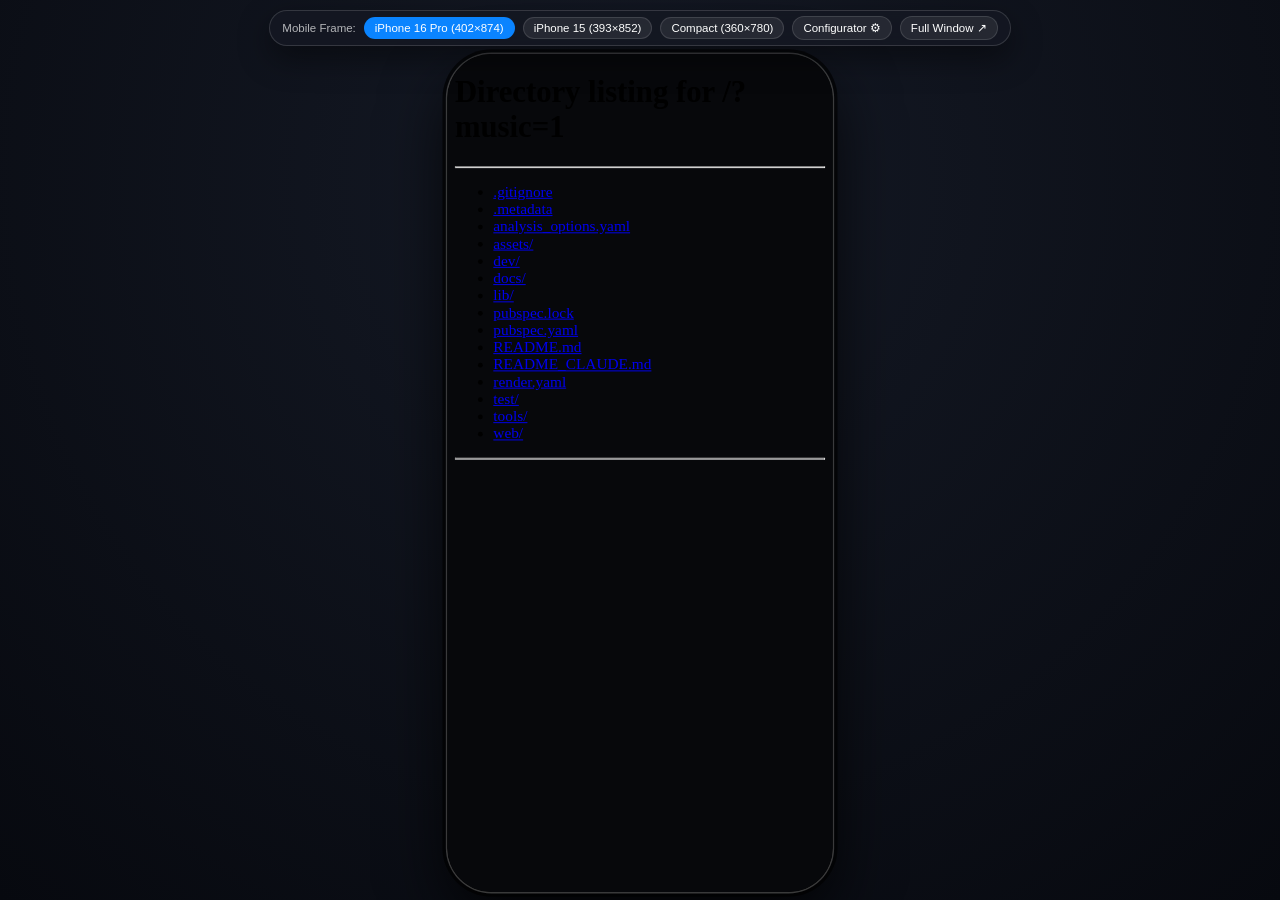
<file: web/mobile.html>
<!doctype html>
<html lang="en">
<head>
  <meta charset="utf-8">
  <title>Collider — Fixed Mobile Viewport</title>
  <meta name="viewport" content="width=device-width, initial-scale=1, maximum-scale=1, user-scalable=no">
  <style>
    :root {
      --bg: #0A0D14;
      --frame-bg: #000000;
      --accent: #0A84FF;
    }
    * { box-sizing: border-box; margin: 0; padding: 0; }
    html, body {
      width: 100%;
      height: 100%;
      background: radial-gradient(circle at 50% 20%, #151A26 0%, #07090F 100%);
      color: #FFFFFF;
      font-family: -apple-system, BlinkMacSystemFont, "Segoe UI", Roboto, sans-serif;
      overflow: hidden;
      display: flex;
      flex-direction: column;
      align-items: center;
      justify-content: center;
    }
    .toolbar {
      position: fixed;
      top: 10px;
      display: flex;
      align-items: center;
      gap: 8px;
      background: rgba(20, 24, 34, 0.86);
      backdrop-filter: blur(20px);
      -webkit-backdrop-filter: blur(20px);
      padding: 5px 12px;
      border-radius: 999px;
      border: 1px solid rgba(255, 255, 255, 0.14);
      box-shadow: 0 12px 32px rgba(0, 0, 0, 0.45);
      z-index: 100;
    }
    .toolbar span {
      font-size: 11.5px;
      color: rgba(255, 255, 255, 0.68);
      font-weight: 500;
    }
    .toolbar button {
      background: rgba(255, 255, 255, 0.08);
      border: 1px solid rgba(255, 255, 255, 0.12);
      color: #FFFFFF;
      font-size: 11.5px;
      font-weight: 500;
      padding: 4px 10px;
      border-radius: 999px;
      cursor: pointer;
      transition: background 0.15s;
    }
    .toolbar button:hover { background: rgba(255, 255, 255, 0.18); }
    .toolbar button.active {
      background: var(--accent);
      border-color: transparent;
      color: #FFFFFF;
    }
    .stage {
      width: 100%;
      height: 100%;
      padding-top: 46px;
      display: flex;
      align-items: center;
      justify-content: center;
      overflow: hidden;
    }
    .device-shell {
      position: relative;
      width: 402px;
      height: 874px;
      background: var(--frame-bg);
      border-radius: 46px;
      box-shadow:
        0 0 0 1.5px rgba(255, 255, 255, 0.22),
        0 0 0 5px rgba(0, 0, 0, 0.65),
        0 28px 68px rgba(0, 0, 0, 0.8);
      overflow: hidden;
      transform-origin: center center;
      flex-shrink: 0;
    }
    iframe {
      width: 100%;
      height: 100%;
      border: none;
      border-radius: 46px;
      background: #07080B;
      display: block;
    }
  </style>
</head>
<body>
  <div class="toolbar">
    <span>Mobile Frame:</span>
    <button class="active" onclick="setSize(402, 874, this)">iPhone 16 Pro (402×874)</button>
    <button onclick="setSize(393, 852, this)">iPhone 15 (393×852)</button>
    <button onclick="setSize(360, 780, this)">Compact (360×780)</button>
    <button onclick="window.open('/configurator.html', '_blank')">Configurator ⚙</button>
    <button onclick="window.open('/', '_blank')">Full Window ↗</button>
  </div>

  <div class="stage">
    <div class="device-shell" id="shell">
      <iframe id="frame" src="/?music=1"></iframe>
    </div>
  </div>

  <script>
    let curW = 402, curH = 874;
    function fitShell() {
      const shell = document.getElementById('shell');
      const availW = window.innerWidth - 28;
      const availH = window.innerHeight - 62;
      const scale = Math.min(1, availW / curW, availH / curH);
      shell.style.width = curW + 'px';
      shell.style.height = curH + 'px';
      shell.style.transform = `scale(${scale.toFixed(4)})`;
    }
    function setSize(w, h, btn) {
      curW = w;
      curH = h;
      document.querySelectorAll('.toolbar button').forEach(b => b.classList.remove('active'));
      if (btn) btn.classList.add('active');
      fitShell();
    }
    window.addEventListener('resize', fitShell);
    fitShell();
  </script>
</body>
</html>
</file>
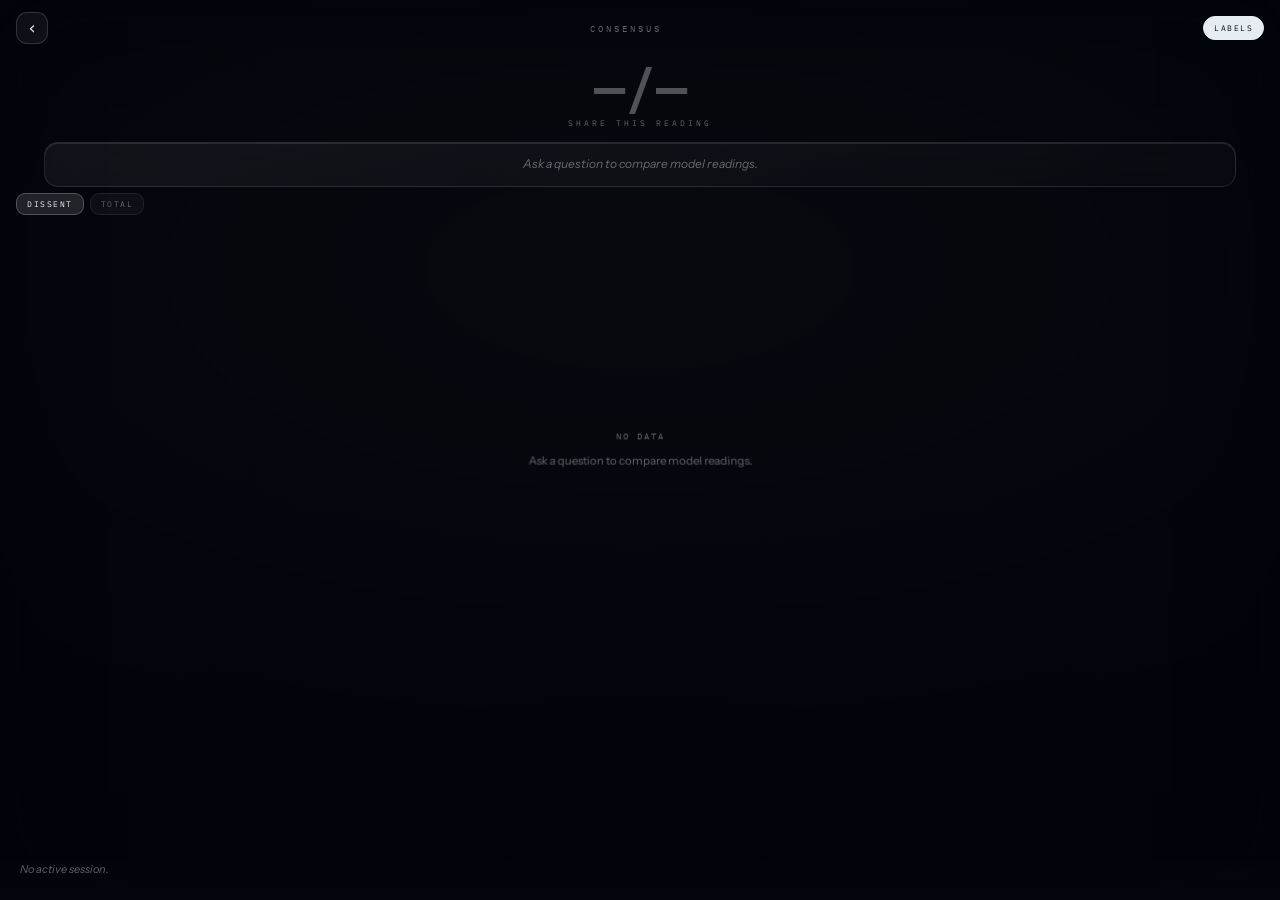
<file: assets/html/consensus.html>
<!DOCTYPE html>
<html lang="en">
<head>
<meta charset="utf-8">
<meta name="viewport" content="width=device-width,initial-scale=1,viewport-fit=cover">
<title>Consensus</title>
<link rel="preconnect" href="https://fonts.googleapis.com">
<link rel="preconnect" href="https://fonts.gstatic.com" crossorigin>
<link href="https://fonts.googleapis.com/css2?family=Instrument+Sans:wght@400;500;600;700&family=IBM+Plex+Mono:wght@400;500;600&display=swap" rel="stylesheet">
<style>
:root{--bg-deep:#07080b;--bg-base:#0b0c10;--bg-elevated:#12141a;--bg-surface:rgba(255,255,255,0.04);--bg-surface-hover:rgba(255,255,255,0.08);--text-primary:#eef1f6;--text-secondary:rgba(238,241,246,0.65);--text-tertiary:rgba(238,241,246,0.4);--text-muted:rgba(238,241,246,0.25);--border-subtle:rgba(255,255,255,0.08);--border-medium:rgba(255,255,255,0.14);--border-strong:rgba(255,255,255,0.22);--radius-md:12px;--radius-lg:16px;--radius-xl:20px;--font-sans:'Instrument Sans',system-ui,-apple-system,sans-serif;--font-mono:'IBM Plex Mono','SF Mono',monospace;--ease-out:cubic-bezier(0.2,0.8,0.2,1);--ease-spring:cubic-bezier(0.34,1.56,0.64,1)}
*{box-sizing:border-box;margin:0;padding:0;-webkit-tap-highlight-color:transparent}
html,body{height:100%;width:100%;overflow:hidden}
body{font-family:var(--font-sans);background:var(--bg-deep);color:var(--text-primary);-webkit-font-smoothing:antialiased;-moz-osx-font-smoothing:grayscale}
::-webkit-scrollbar{width:3px;height:3px}
::-webkit-scrollbar-track{background:transparent}
::-webkit-scrollbar-thumb{background:rgba(255,255,255,0.15);border-radius:2px}
@keyframes fadeUp{from{opacity:0;transform:translateY(14px)}to{opacity:1;transform:translateY(0)}}
.ambient{position:absolute;inset:-20%;pointer-events:none;z-index:0}
/* Collider Flutter: keep each sphere centred on its point. */
.node{transform:none;translate:-50% -50%}
.ambient-3{inset:0;background:radial-gradient(120% 90% at 50% 110%,rgba(0,0,0,0.55) 0%,transparent 55%)}
.screen{position:absolute;inset:0;display:none;flex-direction:column;z-index:1;overflow:hidden}
.screen.active{display:flex}
.screen-enter{animation:fadeUp .4s var(--ease-out) both}
.consensus-header{display:flex;align-items:center;padding:12px 16px;flex-shrink:0;position:relative;z-index:2}
.consensus-back{width:32px;height:32px;border-radius:11px;display:flex;align-items:center;justify-content:center;background:rgba(255,255,255,0.05);border:1px solid rgba(255,255,255,0.14);color:#dfe7f2;cursor:pointer;font-size:18px;line-height:1;transition:all .2s;flex-shrink:0;-webkit-appearance:none;appearance:none;font-family:system-ui}
.consensus-back:hover{background:rgba(255,255,255,0.09);border-color:rgba(255,255,255,0.25)}
.consensus-title{flex:1;text-align:center;font-family:var(--font-mono);font-size:9px;letter-spacing:3px;color:var(--text-tertiary)}
.labels-toggle{height:24px;padding:0 10px;border-radius:12px;display:flex;align-items:center;font-family:var(--font-mono);font-size:8px;letter-spacing:1.5px;cursor:pointer;border:1px solid rgba(255,255,255,0.14);transition:all .2s;user-select:none;-webkit-appearance:none;appearance:none;color:rgba(238,241,246,0.55);background:rgba(255,255,255,0.05)}
.labels-toggle:hover{border-color:rgba(255,255,255,0.25)}
.labels-toggle.on{background:#e6ecf4;color:#0a0c11;border-color:#e6ecf4}
.consensus-score-big{text-align:center;padding:4px 0 2px;flex-shrink:0;position:relative;z-index:2}
.consensus-score-num{font-family:var(--font-mono);font-size:52px;font-weight:600;line-height:1}
.consensus-score-num.has-score{text-shadow:0 0 40px currentColor}
.consensus-score-sub{font-family:var(--font-mono);font-size:8px;letter-spacing:3px;color:var(--text-tertiary);margin-top:6px}
.consensus-summary{margin:12px 44px 0;padding:12px 16px;border-radius:14px;background:linear-gradient(165deg,rgba(255,255,255,0.06),rgba(12,14,19,0.5));border:1px solid rgba(255,255,255,0.11);backdrop-filter:blur(18px);-webkit-backdrop-filter:blur(18px);box-shadow:inset 0 1px 0 rgba(255,255,255,0.1);font-size:12px;line-height:1.55;text-align:center;color:rgba(238,241,246,0.9);flex-shrink:0;position:relative;z-index:2}
.consensus-summary.empty{color:var(--text-tertiary);font-style:italic}
.map-tabs{display:flex;gap:6px;padding:6px 16px 0;flex-shrink:0;position:relative;z-index:2}
.map-tab{padding:5px 10px;border-radius:9px;background:rgba(255,255,255,0.04);border:1px solid rgba(255,255,255,0.08);font-family:var(--font-mono);font-size:8px;letter-spacing:1.5px;color:var(--text-tertiary);cursor:pointer;transition:all .2s;user-select:none;-webkit-appearance:none;appearance:none}
.map-tab:hover{border-color:rgba(255,255,255,0.18)}
.map-tab.on{background:rgba(255,255,255,0.12);color:var(--text-primary);border-color:rgba(255,255,255,0.22)}
/* The map IS the screen. It was flex:1 in a column with the score, the
   summary card, the tabs and a dissenter list that alone could claim 35vh —
   so the map rendered in whatever was left, which is why it never looked like
   the reference. Now it fills the surface and everything else floats over it.
   Nothing was removed; the instrumentation became an overlay instead of a
   sibling competing for height. */
.consensus-map{position:absolute;inset:0;perspective:700px;margin:0;overflow:hidden;background:radial-gradient(120% 80% at 50% 30%,rgba(10,12,20,0.4),rgba(2,4,12,0.92) 70%);border-radius:0;border:none;box-shadow:inset 0 0 90px rgba(2,4,12,0.7);z-index:1}
.consensus-map-inner{position:absolute;inset:0;transform:rotateX(14deg);transform-style:preserve-3d}
.node-link{position:absolute;height:1px;background:linear-gradient(90deg,rgba(230,236,244,0.02),var(--link-color),rgba(230,236,244,0.02));transform-origin:0 0;opacity:.5}
/* 59.5% = band(44) — the nucleus rides the same compression as the nodes that
   orbit it, so the centre stays the centre. Leaving it at 44% while the field
   moved down would float it above its own orbit. */
.node-center{position:absolute;left:50%;top:59.5%;transform:translate(-50%,-50%)}
.node-center-bob{position:relative}
/* ── The sphere is lit, not filled ──────────────────────────────────────────
   What was here was one radial ramp (white -> hue -> near-black) plus, on the
   nucleus, a 1.5px white border. That border is the "goofy cartoon outline":
   nothing in a lit scene has a uniform-width stroke around it, and the design
   reference (docs/design/collider-redesign.dc.html:152) never had one. A ramp
   with a pure-white core and a pure-black edge also reads as a printed disc,
   because real spheres do neither — the core keeps the body hue and the shadow
   keeps ambient colour.

   Every orb is now four stacked physical facts, composed in .orb-body:
     1. specular  — a tight white hotspot offset from the light centre, screened
     2. fresnel   — the shadow-side edge catching ambient light. This single
                    layer is what makes a circle read as a ball rather than a
                    disc; without it no amount of gradient tuning works.
     3. diffuse   — hue-preserving falloff from the light, terminator to
                    ambient-tinted shadow, never to black.
     4. occlusion — an inset shadow opposite the light, plus a cast shadow.
   .orb-bloom sits behind, larger, screen-blended, and is the emittance: light
   that has left the surface and is in the air. Two orbs that overlap brighten,
   which is the same additive rule SkiaEmitter enforces on native. */
.orb{position:relative;display:flex;align-items:center;justify-content:center}
.orb-bloom{position:absolute;left:50%;top:50%;transform:translate(-50%,-50%);border-radius:50%;pointer-events:none;mix-blend-mode:screen;z-index:0}
.orb-body{position:relative;z-index:1;border-radius:50%;background-blend-mode:screen,screen,normal}
.node-center-inner{position:relative}
.node-center-label{position:absolute;left:50%;top:calc(100% + 6px);transform:translateX(-50%);font-family:var(--font-mono);font-size:7px;letter-spacing:1.5px;color:var(--text-tertiary);white-space:nowrap}
.node{position:absolute;transform:translate(-50%,-50%);display:flex;flex-direction:column;align-items:center;gap:5px}
.node-orb{border-radius:50%}
.node-label{font-family:var(--font-mono);font-size:8px;letter-spacing:1px;color:rgba(238,241,246,0.75);background:rgba(7,8,11,0.8);padding:1px 5px;border-radius:6px;white-space:nowrap}
.node-view{max-width:120px;padding:5px 8px;border-radius:8px;background:rgba(10,12,17,0.85);border:1px solid rgba(255,255,255,0.1);font-size:8.5px;line-height:1.4;color:rgba(238,241,246,0.7);text-align:center;animation:fadeUp .3s var(--ease-out) both}
.dissenters{padding:0 16px 18px;display:flex;flex-direction:column;gap:6px;flex-shrink:0;max-height:30vh;overflow-y:auto;position:absolute;left:0;right:0;bottom:0;z-index:3;background:linear-gradient(to top,rgba(4,6,12,0.92),rgba(4,6,12,0.55) 70%,transparent);pointer-events:auto}
.dissenter{padding:10px 12px;border-radius:12px;background:rgba(12,14,19,0.6);border:1px solid rgba(255,255,255,0.08);backdrop-filter:blur(12px);-webkit-backdrop-filter:blur(12px);animation:fadeUp .4s var(--ease-out) both}
.dissenter-header{display:flex;align-items:center;gap:7px;margin-bottom:3px}
.dissenter-dot{width:6px;height:6px;border-radius:3px;flex-shrink:0}
.dissenter-name{font-size:10px;font-weight:700;letter-spacing:1px}
.dissenter-badge{margin-left:auto;font-family:var(--font-mono);font-size:8px;color:#ff6a5c}
.dissenter-text{font-size:11px;line-height:1.5;color:var(--text-secondary)}
.consensus-empty{position:absolute;inset:0;display:flex;align-items:center;justify-content:center;flex-direction:column;gap:10px;padding:20px;text-align:center;color:var(--text-tertiary);font-size:11.5px;line-height:1.55;z-index:2}
.consensus-empty .title{font-family:var(--font-mono);font-size:9px;letter-spacing:2px}
@media (max-width:380px){.consensus-summary{margin:12px 20px 0}}
</style>
</head>
<body>
<div class="screen active screen-enter" id="screen-consensus">
  <div class="consensus-header">
    <button class="consensus-back" id="btnConsensusBack" aria-label="Close consensus">&#8249;</button>
    <div class="consensus-title">CONSENSUS</div>
    <button class="labels-toggle" id="btnToggleLabels">LABELS</button>
  </div>
  <div class="consensus-score-big">
    <div class="consensus-score-num" id="consensusScoreNum">&ndash;/&ndash;</div>
    <div class="consensus-score-sub">SHARE THIS READING</div>
  </div>
  <div class="consensus-summary empty" id="consensusSummary">Ask a question to compare model readings.</div>
  <div class="map-tabs">
    <button class="map-tab on" id="tabDissent" data-tab="dissent">DISSENT</button>
    <button class="map-tab" id="tabTotal" data-tab="total">TOTAL</button>
  </div>
  <div class="consensus-map">
    <div class="consensus-map-inner" id="consensusMap"></div>
  </div>
  <div class="dissenters" id="dissentersList"></div>
</div>

<div class="ambient ambient-3"></div>

<script>
(function(){
  'use strict';
  var state = {
    models: [],
    ratioN: 0,
    ratioM: 0,
    hasRun: false,
    labels: true,
    activeTab: 'dissent',
    summary: '',
    nucleusSize: 14,
    glowOpacity: 0.15,
    glowRadius: 14,
    tieBecause: '',
  };

  // Framework §3, constants revised 2026-08-08: size = 30 + chainDepth × 10.
  //
  // MUST STAY IN SYNC with sphereSize in src/services/consensusView.ts. This
  // is a second copy of the same formula, and that duplication is why the
  // spheres stayed tiny through an earlier fix: consensusView.ts was updated,
  // this file renders the web scene, and only this one is on screen. The scene
  // is a self-contained HTML string with no imports, so it cannot share the
  // function — the least-bad option is one copy, loudly labelled.
  //
  // Why the constants moved: the arbiter correctly reports zero chains for
  // short replies, so under the old 14 + n*6 the common case was every sphere
  // at the 14px floor — a dot on a 393pt phone. The ratio §3 protects is
  // preserved; only the floor and step rose so it can be seen.
  // (No backticks in this file's comments — it is one big template literal,
  // and a stray backtick ends the string. That just broke the build.)
  function sphereSize(depth) {
    return Math.round(30 + Math.max(0, depth || 0) * 10);
  }

  // ── Colour maths, so lighting is derived from the model's hue ──────────────
  // The orb needs five values off one hex: a lit core, a warm shoulder, the
  // body, a terminator, and a shadow. Hard-coding #fff and #0a0c14 at the ends
  // (what was here) throws the hue away exactly where the eye reads curvature.
  var AMBIENT = [5, 8, 18]; // the scene's own deep blue-black — what shadows sit in

  function toRgb(hex) {
    var h = String(hex || '#888888').trim().replace('#', '');
    if (h.length === 3) h = h[0] + h[0] + h[1] + h[1] + h[2] + h[2];
    if (h.length !== 6 || /[^0-9a-fA-F]/.test(h)) return [136, 136, 136];
    return [parseInt(h.slice(0, 2), 16), parseInt(h.slice(2, 4), 16), parseInt(h.slice(4, 6), 16)];
  }
  function mixRgb(a, b, t) {
    return [
      Math.round(a[0] + (b[0] - a[0]) * t),
      Math.round(a[1] + (b[1] - a[1]) * t),
      Math.round(a[2] + (b[2] - a[2]) * t),
    ];
  }
  function css(rgb, a) {
    return 'rgba(' + rgb[0] + ',' + rgb[1] + ',' + rgb[2] + ',' + (a == null ? 1 : Number(a).toFixed(3)) + ')';
  }
  /** Toward white, but only partway — a lit surface never fully desaturates. */
  function lit(hex, t, a) { return css(mixRgb(toRgb(hex), [255, 255, 255], t), a); }
  /** Toward the scene ambient, never toward black. */
  function shade(hex, t, a) { return css(mixRgb(toRgb(hex), AMBIENT, t), a); }
  /** The hue itself, at an opacity. */
  function hueA(hex, a) { return css(toRgb(hex), a); }

  /**
   * A lit sphere. size in px, hue as hex, options:
   *   gain    — emittance multiplier (1 = normal). Drives the bloom only.
   *   spec    — specular strength 0..1
   *   overlay — an extra background layer composited on top (the nucleus's
   *             counter-light), inserted above the specular.
   * Returns the inner HTML of an .orb: bloom behind, body in front.
   */
  function orbHtml(size, hue, opts) {
    opts = opts || {};
    var r = size / 2;
    var gain = opts.gain == null ? 1 : opts.gain;
    var specStrength = opts.spec == null ? 0.92 : opts.spec;

    // ── Every radius below is explicit, and that is load-bearing ────────────
    // A radial-gradient written "circle at X% Y%" with no size defaults to
    // FARTHEST-CORNER, which on a square element is half the diagonal — 1.41r,
    // not r. Every percentage stop was therefore landing 41% further out than
    // intended: the fresnel ring at "93%" was drawn at 1.31r, entirely outside the
    // sphere, so the one layer that makes a circle read as a ball was invisible
    // at every size. The diffuse ramp was stretched by the same factor, which
    // is what turned the lit core into a washed-out smear. Sizing each gradient
    // in px against the sphere's own radius is the fix, and it makes these
    // values identical to SkiaOrb's — one lighting model, two renderers.
    var px = function (n) { return (r * n).toFixed(2) + 'px'; };

    // Diffuse: light at 33%/27%, hue held through the midtones, shadow falling
    // to ambient rather than black.
    var diffuse = 'radial-gradient(circle ' + px(1.62) + ' at 33% 27%,'
      + lit(hue, 0.72) + ' 0%,'
      + lit(hue, 0.34) + ' 13%,'
      + lit(hue, 0.06) + ' 30%,'
      + shade(hue, 0.30) + ' 55%,'
      + shade(hue, 0.68) + ' 78%,'
      + shade(hue, 0.90) + ' 100%)';

    // Fresnel rim. A CONCENTRIC ring was the first attempt and it was wrong for
    // the same reason the border was: an even-width band all the way round is
    // an outline, whatever colour it is. Real grazing light is weighted to the
    // side facing AWAY from the key, and fades out well before it reaches the
    // lit edge.
    //
    // The weighting is geometric, not a second mask. The ring is centred 0.15r
    // toward the light and given radius 1.10r, so on the shadow side its peak
    // lands at 0.95r — just inside the silhouette — while on the lit side it
    // lands at 1.25r and is clipped away entirely by the border-radius. One
    // gradient, no extra layer, and the arc terminates exactly where the
    // terminator does.
    //
    // Kept narrow on purpose. A wide bright band on the shadow side is a sash,
    // not a rim, and on the smallest spheres (14–32px) it swallows most of the
    // ball and starts reading as an outline again — the exact failure this
    // whole pass exists to remove. The lit arc has to stay a thin edge at every
    // size the map produces.
    //
    // The ramp is MONOTONIC to the clip: brightest at the final stop, never
    // peaking early and falling off again. A peak inside the silhouette leaves
    // a dark sliver outside it, and bright-band-then-dark-edge is read as a
    // ring — which is the outline again, drawn in light instead of ink. The
    // geometry makes this exact: in the shadow direction the silhouette sits at
    // 1.045 of the gradient radius, past the last stop, so CSS clamps the peak
    // colour across the whole edge and the arc ends only where the ball does.
    var fresnel = 'radial-gradient(circle ' + px(1.1) + ' at 42% 42%,'
      + hueA(hue, 0) + ' 70%,'
      + lit(hue, 0.44, 0.12) + ' 88%,'
      + lit(hue, 0.44, 0.50) + ' 100%)';

    // A hotspot, not a headlight: 0.42r across, so it stays a specular
    // reflection instead of bleaching the whole lit hemisphere.
    var specular = 'radial-gradient(circle ' + px(0.42) + ' at 30% 23%,'
      + 'rgba(255,255,255,' + specStrength.toFixed(2) + ') 0%,'
      + 'rgba(255,255,255,' + (specStrength * 0.42).toFixed(2) + ') 34%,'
      + 'rgba(255,255,255,0) 100%)';

    var layers = opts.overlay ? [specular, opts.overlay, fresnel, diffuse] : [specular, fresnel, diffuse];
    var blend = opts.overlay ? 'screen,screen,screen,normal' : 'screen,screen,normal';

    // Occlusion opposite the light + the near-field halo the bloom is too soft
    // to supply + a cast shadow so the orb sits in the field rather than on it.
    var shadow = [
      'inset ' + (-r * 0.20).toFixed(1) + 'px ' + (-r * 0.28).toFixed(1) + 'px ' + (r * 0.72).toFixed(1) + 'px ' + css(AMBIENT, 0.62),
      '0 0 ' + (r * 0.85).toFixed(1) + 'px ' + hueA(hue, Math.min(0.72, 0.5 * gain)),
      '0 ' + (r * 0.30).toFixed(1) + 'px ' + (r * 0.9).toFixed(1) + 'px rgba(0,0,0,0.5)'
    ].join(',');

    // Emittance. Light that has left the surface: wide, soft, additive.
    var bloomSize = Math.round(size * 3.1);
    var bloom = 'radial-gradient(circle ' + (bloomSize / 2).toFixed(1) + 'px at 50% 50%,'
      + hueA(hue, Math.min(0.85, 0.50 * gain)) + ' 0%,'
      + hueA(hue, Math.min(0.45, 0.19 * gain)) + ' 22%,'
      + hueA(hue, Math.min(0.20, 0.065 * gain)) + ' 46%,'
      + hueA(hue, 0) + ' 72%)';

    var h = '<div class="orb-bloom" style="width:' + bloomSize + 'px;height:' + bloomSize + 'px'
      + ';background:' + bloom
      + ';filter:blur(' + (r * 0.55).toFixed(1) + 'px)"></div>';
    h += '<div class="orb-body" style="width:' + size + 'px;height:' + size + 'px'
      + ';background:' + layers.join(',')
      + ';background-blend-mode:' + blend
      + ';box-shadow:' + shadow + '"></div>';
    return h;
  }

  // The score-affinity force layout that lived here is gone. Position is
  // solved once, in services/consensusView.ts, from the chain links each pair
  // shares (Framework v3 §6) — and arrives here as x/y percentages. Re-solving
  // it here would have been a second, disagreeing answer to the same question.

  function computePositions(models, tab) {
    if (!models.length) return [];
    var nodes = tab === 'dissent'
      ? models.filter(function(m){ return !m.agree; })
      : models;
    // The tab filters; it never moves anything. A sphere that shifts when you
    // switch tabs is asserting a position it did not earn.
    //
    // The map is deliberately full-bleed — the score, summary card and tabs
    // float OVER it rather than sitting beside it. The cost of that is the top
    // band is occupied, and any sphere landing there hides behind the summary.
    // So the field is compressed into the clear area instead of the map being
    // pushed down: relative vertical order is preserved exactly (it encodes
    // shared-link count, per §6), every sphere stays visible, and the map keeps
    // the whole surface. Clamped rather than scaled from the data's own range
    // so one outlier can't squash everything else into a line.
    var TOP = 34, BOTTOM = 92;
    var band = function(y){
      var v = typeof y === 'number' ? y : 44;
      return TOP + (Math.max(0, Math.min(100, v)) / 100) * (BOTTOM - TOP);
    };
    return nodes.map(function(n){
      return {
        model: n,
        x: typeof n.x === 'number' ? n.x : 50,
        y: band(n.y),
        isDissent: !n.agree,
        unanchored: !!n.unanchored,
      };
    });
  }

  function escapeHtml(s) {
    return String(s == null ? '' : s).replace(/[&<>"']/g, function(c){
      return ({'&':'&amp;','<':'&lt;','>':'&gt;','"':'&quot;',"'":'&#39;'})[c];
    });
  }

  function render() {
    var sn = document.getElementById('consensusScoreNum');
    var summary = document.getElementById('consensusSummary');
    var map = document.getElementById('consensusMap');
    var diss = document.getElementById('dissentersList');
    if (!map) return;

    var hasRun = state.hasRun && state.models.length > 0;

    // Framework v3 §3-§4: nucleus size (deepest member's chains) and luminance
    // (headcount) are derived once in consensusView.ts and arrive on the
    // payload. Recomputing them here was a second source of truth for numbers
    // that must agree exactly with the native map.
    var nucleusPx = state.nucleusSize || sphereSize(0);
    var consensusRatio = state.ratioM > 0 ? state.ratioN / state.ratioM : 0;
    var nucleusGlowOpacity = Number(state.glowOpacity || 0.15).toFixed(2);
    var nucleusGlowRadius = state.glowRadius || 14;

    if (sn) {
      sn.textContent = hasRun ? (state.ratioN + '/' + state.ratioM) : '\u2014/\u2014';
      if (hasRun) {
        var pct = state.ratioM ? state.ratioN / state.ratioM : 0;
        sn.style.color = pct >= 0.66 ? '#7ee2a8' : pct >= 0.40 ? '#f5e000' : '#ff6a5c';
        sn.classList.add('has-score');
      } else {
        sn.style.color = 'rgba(238,241,246,0.32)';
        sn.classList.remove('has-score');
      }
    }

    if (summary) {
      if (state.summary) {
        summary.textContent = state.summary;
        summary.classList.remove('empty');
      } else {
        summary.textContent = hasRun ? 'Reading the replies\u2026' : 'Ask a question to compare model readings.';
        summary.classList.toggle('empty', !hasRun);
      }
    }

    // Map rendering
    var points = computePositions(state.models, state.activeTab);
    var h = '';
    if (!points.length) {
      // "No dissent / all models agree" is a FINDING. With nothing on the
      // board it was being printed as the empty state, so an app that had run
      // nothing reported unanimity. Agreement can only be claimed once there
      // are claims to agree.
      var emptyTitle = !hasRun ? 'NO DATA' : (state.activeTab === 'dissent' ? 'NO DISSENT' : 'NO MODELS');
      var emptyBody = !hasRun
        ? 'Ask a question to compare model readings.'
        : (state.activeTab === 'dissent' ? 'One reading. Nothing sits outside it.' : 'Waiting for replies.');
      h = '<div class="consensus-empty"><div class="title">'+emptyTitle+'</div><div>'+emptyBody+'</div></div>';
    } else {
      // Connection lines from each node to center
      points.forEach(function(p){
        // §6: 0 chains exerts no pull and is subject to none. Drawing a link
        // would claim a relationship it never had.
        if (p.unanchored) return;
        // Must track .node-center's top (59.5% = band(44)) or every connector
        // line points at empty space instead of the nucleus.
        var cx = 50, cy = 59.5;
        var pxDx = (cx - p.x) * 3.6, pxDy = (cy - p.y) * 6.6;
        var len = Math.hypot(pxDx, pxDy).toFixed(0) + 'px';
        var rot = (Math.atan2(pxDy, pxDx) * 180 / Math.PI).toFixed(1) + 'deg';
        var color = p.isDissent ? 'rgba(255,100,90,0.45)' : 'rgba(120,160,240,0.4)';
        h += '<div class="node-link" style="left:'+p.x.toFixed(2)+'%;top:'+p.y.toFixed(2)+'%;width:'+len+';transform:rotate('+rot+');--link-color:'+color+'"></div>';
      });

      // Nucleus — Framework v2 §4: sized by max chain depth, luminance by ratio.
      var nucGain = 0.55 + consensusRatio * 1.15;
      var counter = 'radial-gradient(circle ' + (nucleusPx * 0.62).toFixed(1) + 'px at 72% 78%,'
        + 'rgba(255,120,96,' + (0.34 + consensusRatio * 0.30).toFixed(2) + ') 0%,'
        + 'rgba(255,90,77,' + (0.20 + consensusRatio * 0.22).toFixed(2) + ') 26%,'
        + 'rgba(255,90,77,0) 62%)';
      h += '<div class="node-center"><div class="node-center-bob" style="width:'+nucleusPx+'px;height:'+nucleusPx+'px">';
      h += '<div class="node-center-inner orb" style="width:'+nucleusPx+'px;height:'+nucleusPx+'px">';
      h += orbHtml(nucleusPx, '#3d6bd8', { gain: nucGain, spec: 0.85, overlay: counter });
      h += '</div>';
      h += '<div class="node-center-label">CONSENSUS</div>';
      h += '</div></div>';

      // Model spheres — Framework v2 §5: each sized by own chain depth, anchored at solved coordinates
      points.forEach(function(p){
        var size = Math.round(sphereSize(p.model.chainDepth || 0) * (state.sizeScale || 1));
        var gain = 0.85 + Math.min(1.2, (p.model.chainDepth || 0) * 0.16);
        h += '<div class="node" style="left:'+p.x.toFixed(2)+'%;top:'+p.y.toFixed(2)+'%">';
        h += '<div class="node-orb orb" style="width:'+size+'px;height:'+size+'px">'+orbHtml(size, p.model.color, { gain: gain })+'</div>';
        h += '<div class="node-label">'+escapeHtml(p.model.short || p.model.id)+'</div>';
        if (state.labels && p.model.view) {
          h += '<div class="node-view">'+escapeHtml(p.model.view)+'</div>';
        }
        h += '</div>';
      });
    }
    map.innerHTML = h;

    if (diss) {
      var dissModels = state.models.filter(function(m){ return !m.agree; });
      if (dissModels.length === 0) {
        diss.innerHTML = !hasRun
          ? '<div style="color:var(--text-tertiary);font-size:11px;padding:6px 4px;font-style:italic">No active session.</div>'
          : '<div style="color:var(--text-tertiary);font-size:11px;padding:6px 4px;font-style:italic">One reading. Nothing sits outside it.</div>';
      } else {
        diss.innerHTML = dissModels.map(function(m){
          return '<div class="dissenter"><div class="dissenter-header"><div class="dissenter-dot" style="background:'+m.color+';box-shadow:0 0 6px '+m.color+'"></div><div class="dissenter-name">'+escapeHtml(m.label || m.id)+'</div><div class="dissenter-badge">DISSENT</div></div><div class="dissenter-text">'+escapeHtml(m.reply || '')+'</div></div>';
        }).join('');
      }
    }

    var tabD = document.getElementById('tabDissent');
    if (tabD) tabD.classList.toggle('on', state.activeTab === 'dissent');
    var tabT = document.getElementById('tabTotal');
    if (tabT) tabT.classList.toggle('on', state.activeTab === 'total');

    var lbl = document.getElementById('btnToggleLabels');
    if (lbl) lbl.classList.toggle('on', !!state.labels);
  }

  function notify(type, payload) {
    try {
      var data = JSON.stringify({ type: type, payload: payload });
      if (window.parent && window.parent !== window) {
        window.parent.postMessage(data, '*');
      }
    } catch (e) { /* swallow */ }
  }

  window.ColliderConsensus = {
    update: function(data) {
      if (!data) return;
      state.models = data.models || [];
      state.ratioN = data.ratioN || 0;
      state.ratioM = data.ratioM || 0;
      state.hasRun = !!data.hasRun;
      state.summary = data.summary || '';
      state.nucleusSize = data.nucleusSize || 14;
      state.glowOpacity = typeof data.glowOpacity === 'number' ? data.glowOpacity : 0.15;
      state.glowRadius = typeof data.glowRadius === 'number' ? data.glowRadius : 14;
      state.tieBecause = data.tieBecause || '';
      state.sizeScale = typeof data.sizeScale === 'number' ? data.sizeScale : 1;
      if (typeof data.labels === 'boolean') state.labels = data.labels;
      if (data.activeTab === 'dissent' || data.activeTab === 'total') state.activeTab = data.activeTab;
      render();
    },
    setLabels: function(v) { state.labels = !!v; render(); },
    setTab: function(t) { if (t === 'dissent' || t === 'total') { state.activeTab = t; render(); } },
  };

  window.addEventListener('message', function(ev) {
    if (!ev.data) return;
    try {
      var msg = typeof ev.data === 'string' ? JSON.parse(ev.data) : ev.data;
      if (msg && msg.type === 'update' && msg.payload && window.ColliderConsensus) {
        window.ColliderConsensus.update(msg.payload);
      }
    } catch(err) {}
  });

  function bind() {
    var bBack = document.getElementById('btnConsensusBack');
    if (bBack) bBack.addEventListener('click', function(){ notify('close'); });

    var bLbl = document.getElementById('btnToggleLabels');
    if (bLbl) bLbl.addEventListener('click', function(){
      state.labels = !state.labels;
      render();
      notify('labels', { value: state.labels });
    });

    var bDis = document.getElementById('tabDissent');
    if (bDis) bDis.addEventListener('click', function(){
      state.activeTab = 'dissent';
      render();
      notify('tab', { value: state.activeTab });
    });

    var bTot = document.getElementById('tabTotal');
    if (bTot) bTot.addEventListener('click', function(){
      state.activeTab = 'total';
      render();
      notify('tab', { value: state.activeTab });
    });
  }

  bind();
  render();
})();
</script>
</body>
</html>
</file>
